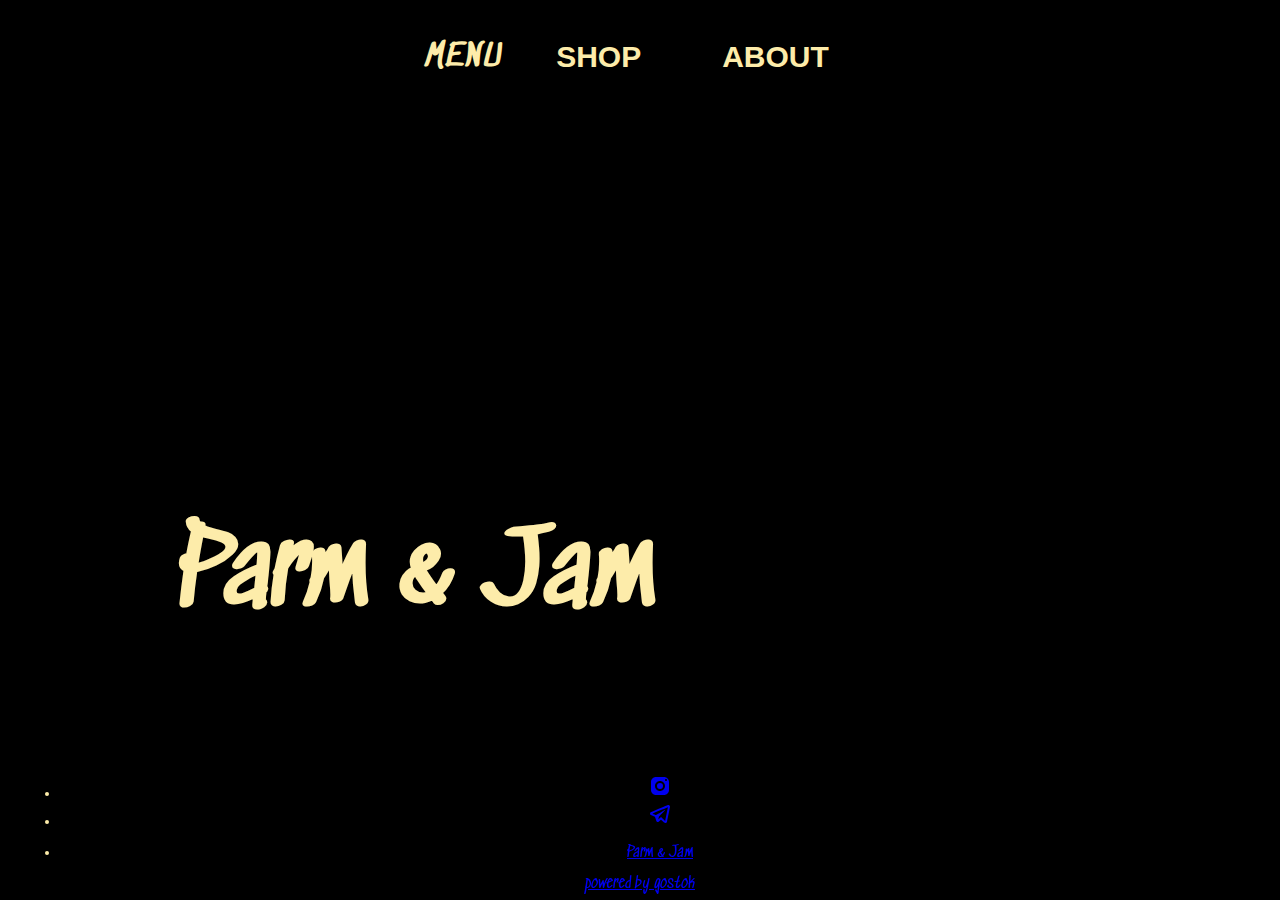
<file: frontend/templates/home_app/index2.html>
<!DOCTYPE html>
<html lang="ru">
<head>
    <meta charset="UTF-8">
    <meta name="viewport" content="width=device-width, initial-scale=1.0">
    <title>Parm&Jam</title>

    <link href="https://cdn.jsdelivr.net/npm/bootstrap@5.3.6/dist/css/bootstrap.min.css" rel="stylesheet" integrity="sha384-4Q6Gf2aSP4eDXB8Miphtr37CMZZQ5oXLH2yaXMJ2w8e2ZtHTl7GptT4jmndRuHDT" crossorigin="anonymous">

    <!-- css -->
    <link rel="stylesheet" href="../../static/css/home_app/style.css">
    <link rel="stylesheet" href="../../static/css/home_app/carousel.css">
    <link rel="stylesheet" href="../../static/css/home_app/nav.css">
    <link rel="stylesheet" href="../../static/css/home_app/footer.css">

</head>
<body>
    <!-- grid -->
    <div class="grid-conteiner">

        <!-- header -->
        <header class="header-menu row">
    
            <!-- desktop -->
            <div class="header-menu-desktop">
                <div class="header-menu-desktop-primary">
                    <div class="container">
                        <nav class="header-nav">
                            <ul class="header-nav-menu">
                                <li>
                                    <a href="#" class="header-nav-menu-link">menu</a>
                                </li>
                                <li class="header-nav-menu-submenu">
                                    <button class="header-nav-menu-link header-nav-menu-submenu-toggle" type="button" aria-controls="SubMenu-2">shop</button>
                                    <div class="sub-menu" id="SubMenu-2">
                                        <ul>
                                            <!-- <li>
                                                <a href="#">Merch</a>
                                            </li>
                                            <li>
                                                <a href="#">Grocery</a>
                                            </li> -->
                                            <li>
                                                <a href="#">Coming soon</a>
                                            </li>
                                        </ul>
                                    </div>
                                </li>
                                <li class="header-nav-menu-submenu">
                                    <button class="header-nav-menu-link header-nav-menu-submenu-toggle" type="button" aria-controls="SubMenu-3">about</button>
                                    <div class="sub-menu" id="SubMenu-3">
                                        <ul>
                                            <li>
                                                <a href="#">our story</a>
                                            </li>
                                            <li>
                                                <a href="#">locations</a>
                                            </li>
                                            <li>
                                                <a href="#">contact us</a>
                                            </li>
                                            <li>
                                                <a href="#">jobs</a>
                                            </li>
                                        </ul>
                                    </div>
                                </li>
                            </ul>
                        </nav>
                    </div>
                </div>
            </div>
    
            <!-- mobile -->
            <div class="header-menu-mobile"></div>
        </header>
    
        <!-- main -->
        <main class="site-content-main row">
    
            <section class="logo" id="logo">
    
                <!-- logo -->
                <div class="logo-content container">
                    <p>
                        <!-- <img src="" alt="" style="width: 577px;"> -->
                        Parm & Jam
                    </p>
                </div>
    
            </section>
        </main>
        
    
        <!-- подвал -->
        <footer class="row">
            <div class="site-footer-desktop">
                <div class="site-footer-desktop-primary">
                    <div class="site-footer-desktop-primary-container container">
                        <ul class="social-accounts">
                            <li>
                                <a href="#" target="_blank" data-bb-track="button" class="social-icon">
                                    <svg xmlns="http://www.w3.org/2000/svg"  viewBox="0 0 24 24" width="24px" height="24px" fill="currentColor">    
                                        <path d="M 8 3 C 5.239 3 3 5.239 3 8 L 3 16 C 3 18.761 5.239 21 8 21 L 16 21 C 18.761 21 21 18.761 21 16 L 21 8 C 21 5.239 18.761 3 16 3 L 8 3 z M 18 5 C 18.552 5 19 5.448 19 6 C 19 6.552 18.552 7 18 7 C 17.448 7 17 6.552 17 6 C 17 5.448 17.448 5 18 5 z M 12 7 C 14.761 7 17 9.239 17 12 C 17 14.761 14.761 17 12 17 C 9.239 17 7 14.761 7 12 C 7 9.239 9.239 7 12 7 z M 12 9 A 3 3 0 0 0 9 12 A 3 3 0 0 0 12 15 A 3 3 0 0 0 15 12 A 3 3 0 0 0 12 9 z"/>
                                    </svg>
                                </a>
                            </li>
                            <li>
                                <a href="#" target="_blank" data-bb-track="button" class="social-icon">
                                    <svg xmlns="http://www.w3.org/2000/svg"  viewBox="0 0 24 24" width="24px" height="24px" fill="currentColor">
                                        <path d="M 20.302734 2.984375 C 20.013769 2.996945 19.748583 3.080055 19.515625 3.171875 C 19.300407 3.256634 18.52754 3.5814726 17.296875 4.0976562 C 16.06621 4.61384 14.435476 5.2982348 12.697266 6.0292969 C 9.2208449 7.4914211 5.314238 9.1361259 3.3125 9.9785156 C 3.243759 10.007156 2.9645852 10.092621 2.65625 10.328125 C 2.3471996 10.564176 2.0039062 11.076462 2.0039062 11.636719 C 2.0039062 12.088671 2.2295201 12.548966 2.5019531 12.8125 C 2.7743861 13.076034 3.0504903 13.199244 3.28125 13.291016 L 3.28125 13.289062 C 4.0612776 13.599827 6.3906939 14.531938 6.9453125 14.753906 C 7.1420423 15.343433 7.9865895 17.867278 8.1875 18.501953 L 8.1855469 18.501953 C 8.3275588 18.951162 8.4659791 19.243913 8.6582031 19.488281 C 8.7543151 19.610465 8.8690398 19.721184 9.0097656 19.808594 C 9.0637596 19.842134 9.1235454 19.868148 9.1835938 19.892578 C 9.191962 19.896131 9.2005867 19.897012 9.2089844 19.900391 L 9.1855469 19.894531 C 9.2029579 19.901531 9.2185841 19.911859 9.2363281 19.917969 C 9.2652427 19.927926 9.2852873 19.927599 9.3242188 19.935547 C 9.4612233 19.977694 9.5979794 20.005859 9.7246094 20.005859 C 10.26822 20.005859 10.601562 19.710937 10.601562 19.710938 L 10.623047 19.695312 L 12.970703 17.708984 L 15.845703 20.369141 C 15.898217 20.443289 16.309604 21 17.261719 21 C 17.829844 21 18.279025 20.718791 18.566406 20.423828 C 18.853787 20.128866 19.032804 19.82706 19.113281 19.417969 L 19.115234 19.416016 C 19.179414 19.085834 21.931641 5.265625 21.931641 5.265625 L 21.925781 5.2890625 C 22.011441 4.9067171 22.036735 4.5369631 21.935547 4.1601562 C 21.834358 3.7833495 21.561271 3.4156252 21.232422 3.2226562 C 20.903572 3.0296874 20.591699 2.9718046 20.302734 2.984375 z M 19.908203 5.1738281 C 19.799442 5.7198576 17.33401 18.105877 17.181641 18.882812 L 13.029297 15.041016 L 10.222656 17.414062 L 11 14.375 C 11 14.375 16.362547 8.9468594 16.685547 8.6308594 C 16.945547 8.3778594 17 8.2891719 17 8.2011719 C 17 8.0841719 16.939781 8 16.800781 8 C 16.675781 8 16.506016 8.1197812 16.416016 8.1757812 C 15.272368 8.8887854 10.401283 11.664685 8.0058594 13.027344 C 7.8617016 12.96954 5.6973962 12.100458 4.53125 11.634766 C 6.6055146 10.76177 10.161156 9.2658083 13.472656 7.8730469 C 15.210571 7.142109 16.840822 6.4570977 18.070312 5.9414062 C 19.108158 5.5060977 19.649538 5.2807035 19.908203 5.1738281 z M 17.152344 19.025391 C 17.152344 19.025391 17.154297 19.025391 17.154297 19.025391 C 17.154252 19.025621 17.152444 19.03095 17.152344 19.03125 C 17.153615 19.024789 17.15139 19.03045 17.152344 19.025391 z"/>
                                    </svg>
                                </a>
                            </li>
                        </ul>
                        <nav class="site-nav">
                            <ul class="site-nav-menu">
                                <li>
                                    <a href="#" class="site-nav-menu-link">Parm & Jam</a>
                                </li>
                            </ul>
                        </nav>
                    </div>
                    
                </div>
            </div>
            <div class="site-footer-desktop-secondary">
                <div class="site-powered-by">
                    <a href="https://github.com/gostok" target="_blank">powered by gostok</a>
                </div>
            </div>
        </footer>
    </div>

    <!-- carousel -->
    <div class="carousel" id="carousel">
        
        <!-- Обертка с изображениями -->
        <div class="slides" id="slides">
            <div class="slide">
                <img src="../../static/images/main/carousel/carousel_1.jpg" alt="Картинка 1" />
            </div>
            <div class="slide">
                <img src="../../static/images/main/carousel/carousel_2.jpg" alt="Картинка 2" />
            </div>
            <div class="slide">
                <img src="../../static/images/main/carousel/carousel_3.jpg" alt="Картинка 3" />
            </div>
        </div>

    </div>



    <!-- js -->
    <script src="../../static/js/home_app/carousel.js"></script>
    <script src="../../static/js/home_app/nav.js"></script>

    <!-- scripts -->
    <script src="https://cdn.jsdelivr.net/npm/bootstrap@5.3.6/dist/js/bootstrap.bundle.min.js" integrity="sha384-j1CDi7MgGQ12Z7Qab0qlWQ/Qqz24Gc6BM0thvEMVjHnfYGF0rmFCozFSxQBxwHKO" crossorigin="anonymous"></script>
    <script src="https://cdn.jsdelivr.net/npm/@popperjs/core@2.11.8/dist/umd/popper.min.js" integrity="sha384-I7E8VVD/ismYTF4hNIPjVp/Zjvgyol6VFvRkX/vR+Vc4jQkC+hVqc2pM8ODewa9r" crossorigin="anonymous"></script>
    <script src="https://cdn.jsdelivr.net/npm/bootstrap@5.3.6/dist/js/bootstrap.min.js" integrity="sha384-RuyvpeZCxMJCqVUGFI0Do1mQrods/hhxYlcVfGPOfQtPJh0JCw12tUAZ/Mv10S7D" crossorigin="anonymous"></script>

</body>
</html>
</file>
<file: frontend/static/css/home_app/style.css>
@font-face {
    font-family: 'SedgwickAve-Regular';
    src: url('../../fonts/SedgwickAve-Regular.ttf') format('truetype');
}

html, body {
    margin: 0;
    padding: 0;
    height: 100%;
    font-family: 'SedgwickAve-Regular', sans-serif;
    overflow: hidden;
}


.header-menu, footer {
    position: relative;
    z-index: 10;

    padding: 20px;
    text-align: center;
}

.logo .logo-content {
    position: absolute;
    top: 46%;
    left: 14%;
    z-index: 10;
    text-align: center;

}

.conteiner {
    margin-left: auto;
    margin-right: auto;
}

.logo-content p {
    color: #fdecaa;
    font-size: 100px;
    font-weight: bold;
    text-shadow:
    -1px -1px 0 #000,
    1px -1px 0 #000,
    -1px 1px 0 #000,
    1px 1px 0 #000,
    -2px -2px 0 #000,
    2px -2px 0 #000,
    -2px +2px 0 #000,
    +2px +2px 0 #000;
}

div {
    display: block;
}

.grid-conteiner {
    display: flex;
    flex-direction: column;
    height: 100vh;
}

header {
    flex: 0 0 auto;
}
main {
    flex: 1;
}
footer {
    flex: 0 0 auto;
}
</file>
<file: frontend/static/css/home_app/carousel.css>
/* Контейнер карусели */
.carousel {
	position: absolute; /* чтобы покрывать всю страницу */
    top: 0;
    left: 0;
    right: 0;
    bottom: 0;
    width: 100%;
    height: 100%;
    background-color: #000; /* фон при необходимости */
    display: flex;
    justify-content: center;
    align-items: center;
    z-index: 0;
    overflow: hidden;
}

/* Создаем слой затемнения */
.carousel::before {
    content: "";
    position: absolute;
    top: 0;
    left: 0;
    width: 100%;
    height: 100%;
    background-color: rgba(0, 0, 0, 0.8); /* черный цвет с прозрачностью, регулируйте по необходимости */
    z-index: 2; /* чтобы слой был поверх фона, но под содержимым */
}

  /* Обертка слайдов */
.slides {
    position: relative;
    width: 100%; /* или любой размер по желанию */
    height: 100%;
}

  /* Все слайды одинакового размера */
.slide {
    position: absolute; /* накладываем друг на друга */
    top: 0;
    left: 50%;
    transform: translateX(-50%);
    width: 100%;
    height: 100%;
    opacity: 0; /* по умолчанию невидимы */
    transition: opacity 2s ease; /* плавное затухание */
}
.slide img {
    width: 100%;
    height: auto;
    /* filter: brightness(50%); */
    filter: contrast(150%) brightness(100%) grayscale(80%);
}

/* .overlay {
  position: absolute;
  top:0; 
  left:0;
  width:100%; 
  height:100%;
  background-color: rgba(0,0,0,0.8);
} */

  /* Активный слайд видим */
.slide.active {
    opacity: 1;
    z-index: 1;
}

  /* Навигационные кнопки */
.prev, .next {
    position: absolute;
    top: 50%;
    transform: translateY(-50%);
    background-color: rgba(0,0,0,0.5);
    border: none;
    padding: 10px;
    cursor: pointer;
    border-radius: 50%;
    color: white;
    font-size: 18px;
}

.prev { left: 10px; }
.next { right: 10px; }
</file>
<file: frontend/static/css/home_app/nav.css>
.header-menu-desktop {
    display: block;
    position: relative;
    z-index: 10;
    width: 100%;
    font-size: 30px;
}

.header-menu-desktop-primary {
    width: 100%;
}

.header-menu-desktop .header-nav {
    position: relative;
    z-index: 1;
    vertical-align: middle;
    line-height: 1.5;
}

.header-nav {
    font-weight: 600;
    text-transform: uppercase;
    letter-spacing: 1px;
    text-align: center;

}

.header-nav .header-nav-menu {
    display: block;
    padding-left: 0;
    list-style: none;
    margin-bottom: 0;
    margin-top: 0;
}

.header-menu-desktop .header-nav-menu>li {
    display: inline-block;
}

.header-nav-menu>li>a {
    padding: .5em .5em;
}
.header-nav-menu .header-nav-menu-link {
    text-decoration: none;
    position: relative;
    text-shadow:
    -1px -1px 0 #000,
    1px -1px 0 #000,
    -1px 1px 0 #000,
    1px 1px 0 #000,
    -2px -2px 0 #000,
    2px -2px 0 #000,
    -2px +2px 0 #000,
    +2px +2px 0 #000;
}
.header-nav-menu a:not(.btn), .header-nav-menu button:not(.btn), .header-nav-menu-submenu>a {
    transition: all .2s ease-in-out 0s;
    display: inline-block;
    color: #fdecaa;
}

.header-menu-desktop .header-nav-menu-submenu {
    position: relative;
    padding-right: .4em;
}

.header-menu-desktop .header-nav-menu-submenu>div {
    position: absolute;
    top: 100%;
    left: 0;
    z-index: 1;
    min-width: 160px;
    height: auto;
    border-radius: 0;
    transform: none;
    transition: none;
    display: none;
    text-align: left;
    opacity: 1;
}

.header-menu-desktop .header-nav-menu-submenu ul {
    padding: .5em 1rem;
    text-transform: none;
    list-style: none;
    font-size: .7646em;
    font-weight: bold;
    letter-spacing: 1px;
}

.header-nav-menu-submenu-toggle {
    background: none; 
    border: none; 
    padding: 0.5em 1em; 
    cursor: pointer; 
    font-weight: 600;
    color: #fdecaa; 
    font-size: inherit; 
    text-shadow:
    -1px -1px 0 #000,
    1px -1px 0 #000,
    -1px 1px 0 #000,
    1px 1px 0 #000,
    -2px -2px 0 #000,
    2px -2px 0 #000,
    -2px +2px 0 #000,
    +2px +2px 0 #000;
    text-transform: uppercase;
}

/* Можно добавить эффект при наведении */
.header-nav-menu-submenu-toggle:hover {
    text-decoration: underline;
}
</file>
<file: frontend/static/css/home_app/footer.css>
/* --- Футер --- */
footer {
    position: fixed;
    bottom: 0; left: 0; right: 0;
    height: 12%;
    
    display: flex;
    flex-direction: column;
    justify-content: center;
    font-size: 14px;
    color: #fdecaa;
    user-select: none;
    z-index: 10;
    
}

/* Верхняя часть футера - пагинация */
footer .pagination {
    display: flex;
    justify-content: center;
    align-items: center;
    gap: 24px;
    margin-bottom: 4px;
}
footer .pagination button {
    background: none;
    border: none;
    cursor: pointer;
    color: #fdecaa;
    width: 28px;
    height: 28px;
    display: flex;
    justify-content: center;
    align-items: center;
    transition: transform 0.2s ease;
    padding: 0;
    outline: none;
}
footer .pagination button:hover {
    transform: scale(1.2);
}
footer .pagination button svg {
    fill: #fdecaa;
    width: 20px;
    height: 20px;
    transition: fill 0.3s ease;
}

footer .pagination button svg:hover {
    fill: #fff3a0;
}

/* Средняя часть футера - соцсети и надпись */
footer .middle {
    display: flex;
    justify-content: space-between;
    align-items: center;
    padding: 0 24px;
    margin-bottom: 4px;
    padding: 10px 40px;
    border-top: 2px solid #fdecaa;
}
footer .social-icons {
    display: flex;
    gap: 20px;
}
footer .social-icons svg {
    width: 20px;
    height: 20px;
    fill: #fdecaa;
    cursor: pointer;
    transition: transform 0.2s ease;
    border: none;
    outline: none;
    text-shadow:
    -1px -1px 0 #000,
    1px -1px 0 #000,
    -1px 1px 0 #000,
    1px 1px 0 #000,
    -2px -2px 0 #000,
    2px -2px 0 #000,
    -2px +2px 0 #000,
    +2px +2px 0 #000;
}
footer .social-icons svg:hover {
    transform: scale(1.2);
}
footer .footer-brand {
    font-weight: 600;
    font-size: 16px;
    user-select: none;
    transition: transform 0.2s ease;
    text-shadow:
    -1px -1px 0 #000,
    1px -1px 0 #000,
    -1px 1px 0 #000,
    1px 1px 0 #000,
    -2px -2px 0 #000,
    2px -2px 0 #000,
    -2px +2px 0 #000,
    +2px +2px 0 #000;
}
footer .footer-brand:hover {
    transform: scale(1.2);
}

/* Нижняя часть футера - powered by */
footer .bottom {
    text-align: center;
    font-size: 13px;
    user-select: none;
    background: rgba(0,0,0,0.05);
    height: 100%;
    padding: 20px;
    text-shadow:
    -1px -1px 0 #000,
    1px -1px 0 #000,
    -1px 1px 0 #000,
    1px 1px 0 #000,
    -2px -2px 0 #000,
    2px -2px 0 #000,
    -2px +2px 0 #000,
    +2px +2px 0 #000;

}
footer .bottom a {
    color: #fdecaa;
    font-weight: 600;
    text-decoration: none;
    cursor: pointer;
    transition: transform 0.2s ease;
    text-shadow:
    -1px -1px 0 #000,
    1px -1px 0 #000,
    -1px 1px 0 #000,
    1px 1px 0 #000,
    -2px -2px 0 #000,
    2px -2px 0 #000,
    -2px +2px 0 #000,
    +2px +2px 0 #000;
}
footer .bottom a:hover {
    transform: scale(1.2);
    text-decoration: underline;
}

footer .wrapper {
    background: rgba(0,0,0,0.1);
    height: 100%;
}
</file>
